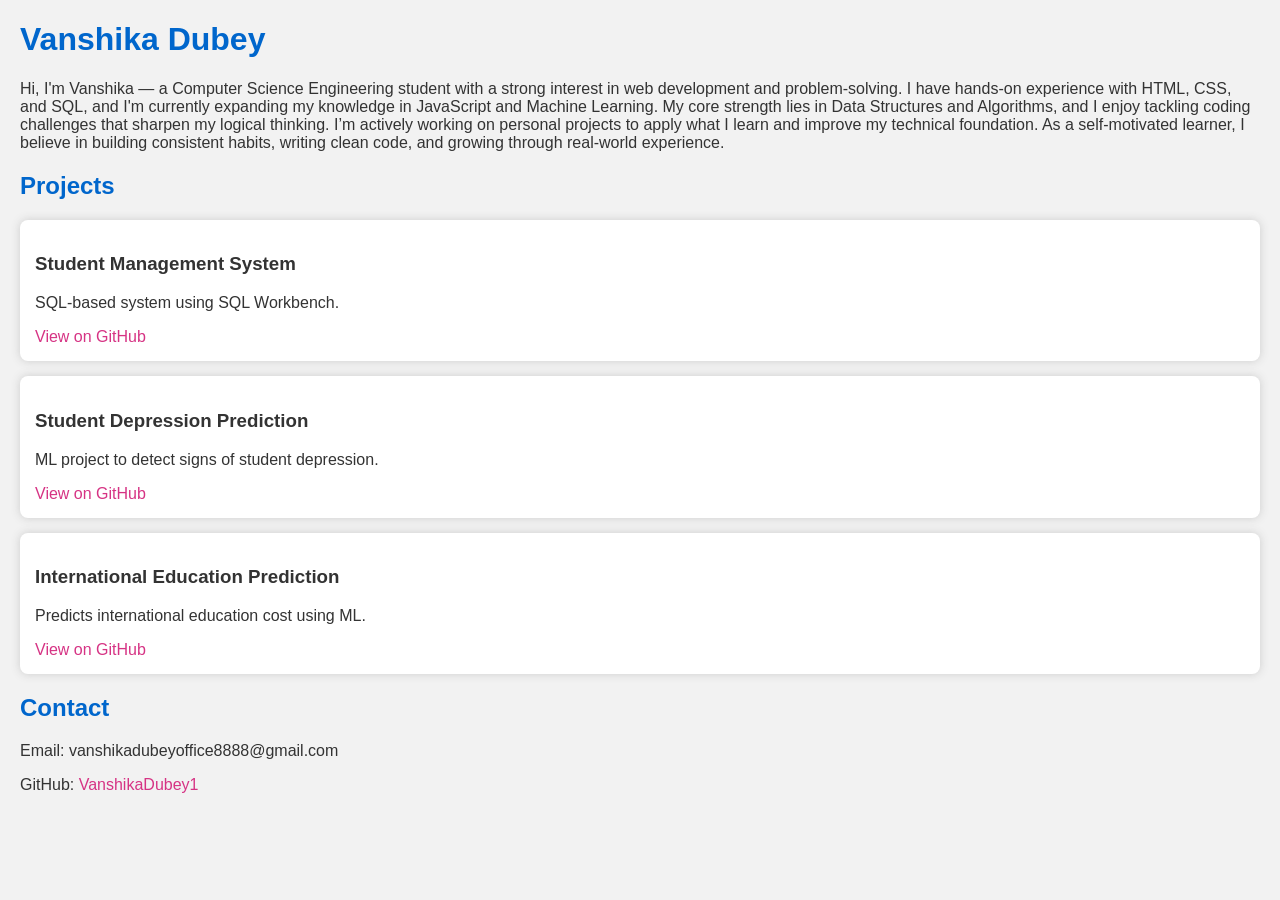
<file: index.html>
<!DOCTYPE html>
<html lang="en">
<head>
  <meta charset="UTF-8" />
  <meta name="viewport" content="width=device-width, initial-scale=1.0" />
  <title>Vanshika's Portfolio</title>
  <link rel="stylesheet" href="index.css">  
</head>
  <style>
    body {
      font-family: Arial, sans-serif;
      margin: 20px;
      background: #f2f2f2;
      color: #333;
    }
    h1, h2 {
      color: #0066cc;
    }
    .project {
      background: #fff;
      padding: 15px;
      margin-bottom: 15px;
      border-radius: 8px;
      box-shadow: 0 0 10px #ccc;
    }
  </style>
</head>
<body>
  <h1>Vanshika Dubey</h1>
  <p></p>Hi, I'm Vanshika — a Computer Science Engineering student with a strong interest in web development and problem-solving. I have hands-on experience with HTML, CSS, and SQL, and I'm currently expanding my knowledge in JavaScript and Machine Learning. My core strength lies in Data Structures and Algorithms, and I enjoy tackling coding challenges that sharpen my logical thinking.

  I’m actively working on personal projects to apply what I learn and improve my technical foundation. As a self-motivated learner, I believe in building consistent habits, writing clean code, and growing through real-world experience.
  

  <h2>Projects</h2>
  
  <div class="project">
    <h3>Student Management System</h3>
    <p>SQL-based system using SQL Workbench.</p>
    <a href="https://github.com/VanshikaDubey1/student-management-system" target="_blank">View on GitHub</a>
  </div>

  <div class="project">
    <h3>Student Depression Prediction</h3>
    <p>ML project to detect signs of student depression.</p>
    <a href="https://github.com/VanshikaDubey1/Student-depression-prediction-project" target="_blank">View on GitHub</a>
  </div>

  <div class="project">
    <h3>International Education Prediction</h3>
    <p>Predicts international education cost using ML.</p>
    <a href="https://github.com/VanshikaDubey1/international-education-prediction-model" target="_blank">View on GitHub</a>
  </div>

  <h2>Contact</h2>
  <p>Email: vanshikadubeyoffice8888@gmail.com</p>
  <p>GitHub: <a href="https://github.com/VanshikaDubey1" target="_blank">VanshikaDubey1</a></p>
 

</body>
</html>
</file>
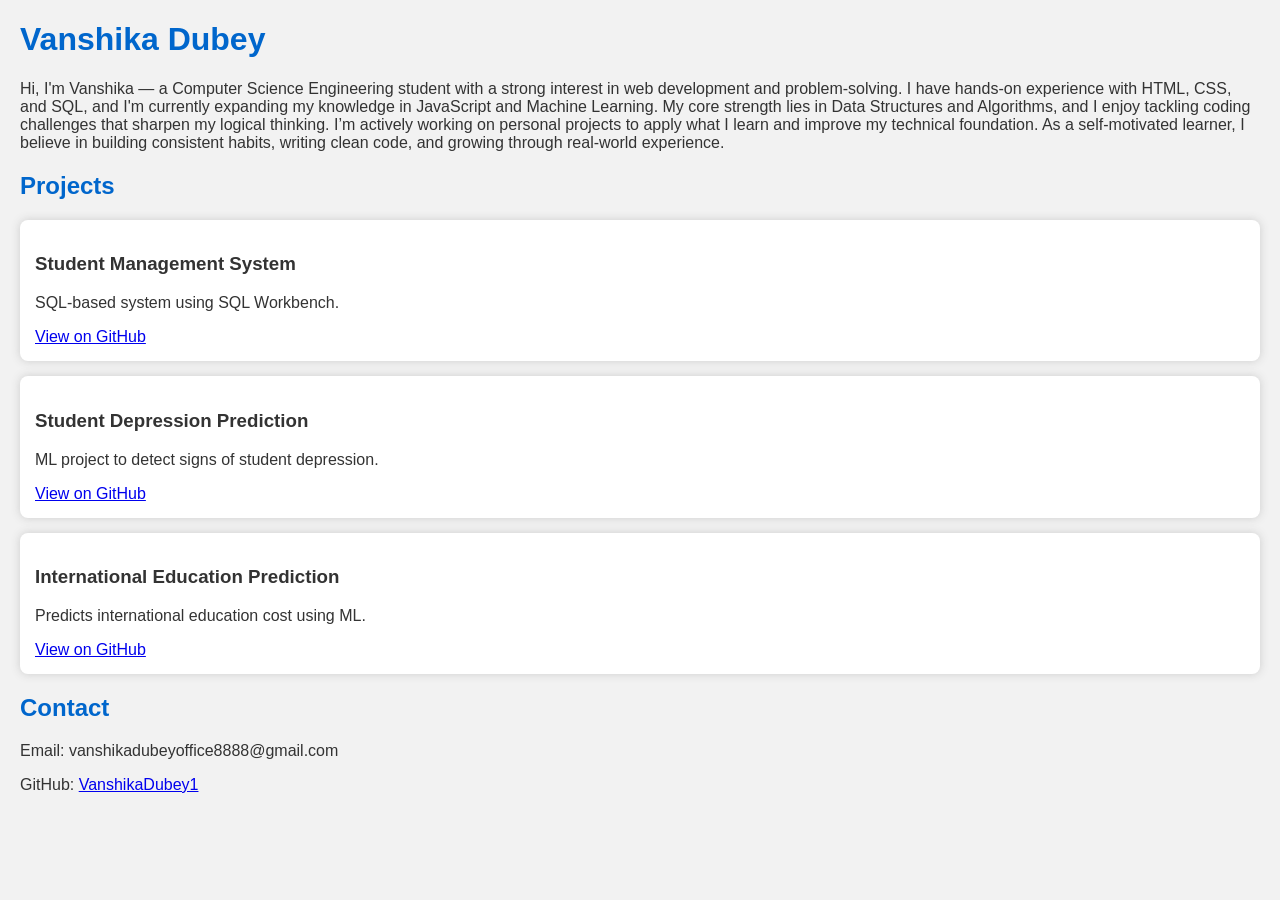
<file: portfolio.html>
<!DOCTYPE html>
<html lang="en">
<head>
  <meta charset="UTF-8" />
  <meta name="viewport" content="width=device-width, initial-scale=1.0" />
  <title>Vanshika's Portfolio</title>
  <style>
    body {
      font-family: Arial, sans-serif;
      margin: 20px;
      background: #f2f2f2;
      color: #333;
    }
    h1, h2 {
      color: #0066cc;
    }
    .project {
      background: #fff;
      padding: 15px;
      margin-bottom: 15px;
      border-radius: 8px;
      box-shadow: 0 0 10px #ccc;
    }
  </style>
</head>
<body>
  <h1>Vanshika Dubey</h1>
  <p></p>Hi, I'm Vanshika — a Computer Science Engineering student with a strong interest in web development and problem-solving. I have hands-on experience with HTML, CSS, and SQL, and I'm currently expanding my knowledge in JavaScript and Machine Learning. My core strength lies in Data Structures and Algorithms, and I enjoy tackling coding challenges that sharpen my logical thinking.

  I’m actively working on personal projects to apply what I learn and improve my technical foundation. As a self-motivated learner, I believe in building consistent habits, writing clean code, and growing through real-world experience.
  

  <h2>Projects</h2>
  
  <div class="project">
    <h3>Student Management System</h3>
    <p>SQL-based system using SQL Workbench.</p>
    <a href="https://github.com/VanshikaDubey1/student-management-system" target="_blank">View on GitHub</a>
  </div>

  <div class="project">
    <h3>Student Depression Prediction</h3>
    <p>ML project to detect signs of student depression.</p>
    <a href="https://github.com/VanshikaDubey1/Student-depression-prediction-project" target="_blank">View on GitHub</a>
  </div>

  <div class="project">
    <h3>International Education Prediction</h3>
    <p>Predicts international education cost using ML.</p>
    <a href="https://github.com/VanshikaDubey1/international-education-prediction-model" target="_blank">View on GitHub</a>
  </div>

  <h2>Contact</h2>
  <p>Email: vanshikadubeyoffice8888@gmail.com</p>
  <p>GitHub: <a href="https://github.com/VanshikaDubey1" target="_blank">VanshikaDubey1</a></p>
 

</body>
</html>
</file>
<file: index.css>
body {
    font-family: 'Segoe UI', sans-serif;
    margin: 0;
    padding: 0;
    background-color: #fceef1;
    color: #333;
  }
  
  header {
    background-color: #ff99c8;
    color: white;
    padding: 2rem;
    text-align: center;
  }
  
  section {
    padding: 2rem;
  }
  
  .skills ul {
    list-style: none;
    padding: 0;
  }
  
  .skills li {
    background: #ffe0e9;
    margin: 5px 0;
    padding: 8px;
    border-radius: 8px;
    width: fit-content;
  }
  
  a {
    color: #d63384;
    text-decoration: none;
  }
  
  footer {
    background-color: #ffc2d1;
    text-align: center;
    padding: 1rem;
    margin-top: 2rem;
  }
</file>
